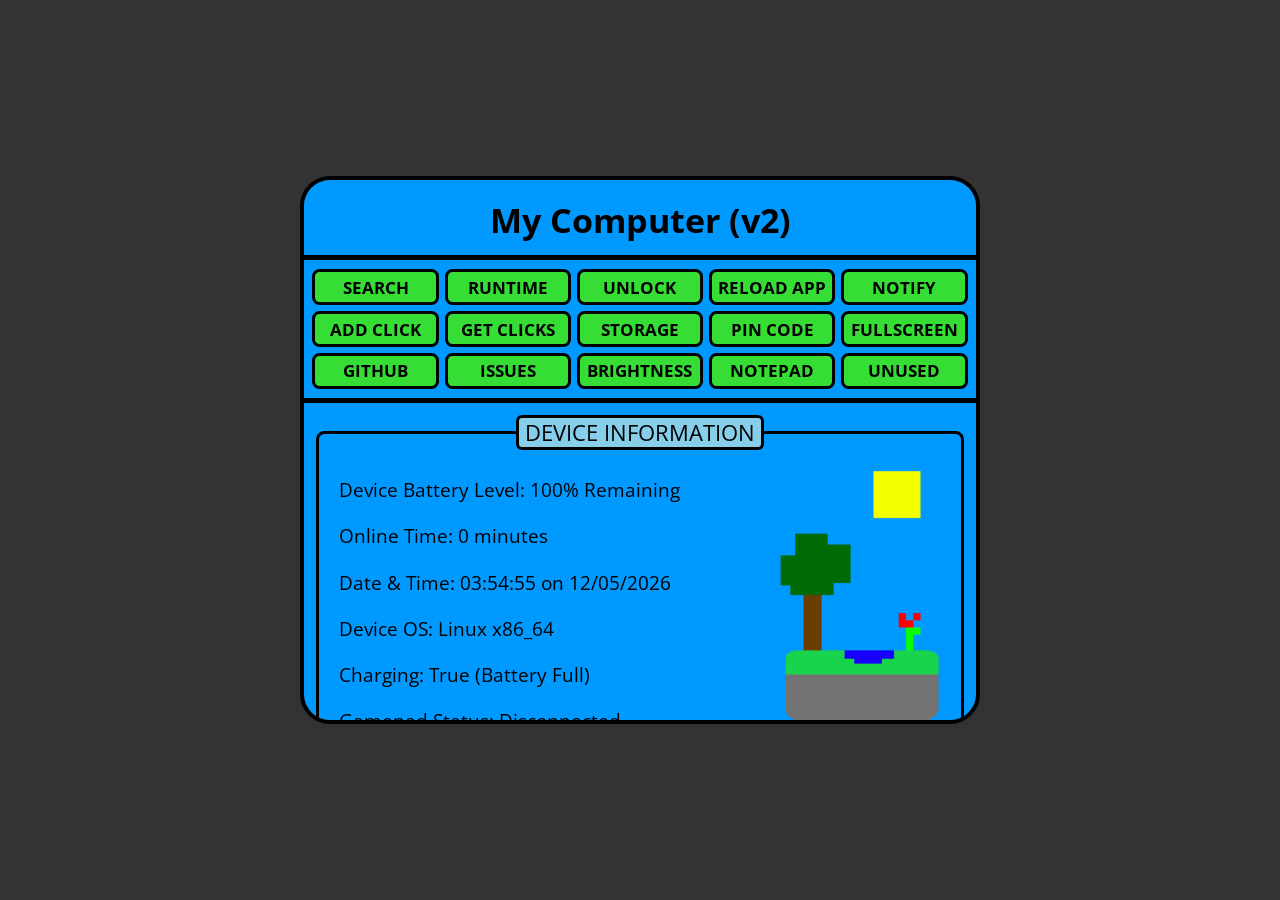
<file: website/app.html>
<!DOCTYPE html>
<html lang="en">

<head>

	<title>DressedAlarm184</title>
	<meta charset="utf-8">
	<meta name="description" content="This is a very useful application">
	<meta name="viewport" content="width=device-width, initial-scale=1">
    <meta http-equiv="Cache-Control" content="max-age=1, must-revalidate">
    <link rel="icon" type="image/x-icon" href="assets/favicon.ico">
	<link rel="stylesheet" href="styles.css">
</head>
<body>
	<p id="loading">Loading...</p>
	<div id="resize">0 &times; 0</div>
	<noscript>
		<p class="noscript-message">This website requires javascript to work properly!<br>Please use a newer browser or enable scripting.</p>
		<style>
			*:not(html,body,noscript,br,.noscript-message) {
				display: none;
			}
			noscript > * {
				font-size: 32px;
				color: white;
				text-align: center;
				user-select: none;
				font-family: "Source Code Pro";
			}
		</style>
	</noscript>
	<main id="content">
		<h1 id="header">My Computer (v2)</h1>
		<hr>
		<div class="top-button-container">
    		<button  accesskey="v" id="btn15" title="Search the web">SEARCH</button>
    		<button  id="btn27" title="Reset the runtime counter">RUNTIME</button>
    		<button  id="btn20" title="Unlocks more features">UNLOCK</button>
    		<button  id="btn21" title="Reload the website">RELOAD APP</button>
    		<button  id="btn22" title="Notifies the user using a custom message and time">NOTIFY</button>
    		<button  id="btn50" title="Adds one to the click count">ADD CLICK</button>
    		<button  id="btn37" title="Aquire clicks count.">GET CLICKS</button>
    		<button  id="btn38" title="Estimates the local storage size.">STORAGE</button>
    		<button  id="btn40" title="Requires a key combo to unlock">PIN CODE</button>
    		<button  id="btn19" title="Opens the application in fullscreen mode.">FULLSCREEN</button>
            <button  id="btn1"  title="Opens the website's github repo in a new tab">GITHUB</button>
    		<button  id="btn36" title="Displays all issues (GitHub) for this website.">ISSUES</button>
    		<button  id="btn3"  title="Toggles the brightness of the application">BRIGHTNESS</button>
    		<button  id="btn23" title="Opens the notepad window.">NOTEPAD</button>
    		<button  id="btn39" title="An unused button">UNUSED</button>
		</div>
		<hr>
		<fieldset>
		    <legend>Device Information</legend>
    		<div id="deviceinfo">
    			<p class="left" id="info"></p>
    			<p class="left" id="charge"></p>
    			<p class="left" id="gpresult"></p>
                <img name="img-island" alt="island image" src="assets/island.png">
            </div>
		</fieldset>
		<hr>
		<p class="left" id="appurl"></p>
		<hr>
		<h3 style="text-align: center; font-size: 21px; transform: translateY(2px); margin: 7px;">Text File Editor <span class="helpbutton" title="A normal text editor. Documents are saved in the browser. A list of your documents can be found below. You can also import and export your own files from your computer. Start typing in the big text box to begin. Use the buttons below the text box to save, load, and delete your documents.">(?)</span></h3>
		<textarea rows="12" id="note" placeholder="Type something here..." spellcheck="false"></textarea>
		<br>
		<div class="center">
    		<button class="normal" accesskey="s" type="button" onclick="download()">Save</button>
    		<button class="normal" accesskey="l" id="btn18">Open</button>
    		<button class="normal" id="btn16">Clear</button>
    		<button class="normal" id="btn17">Delete</button>
    		<button class="normal" id="btn34">Export</button>
    		<button class="normal" id="btn35">Speak</button>
    		<button class="normal" id="btn46">Import</button>
			<button class="normal" id="btn54">Rename</button>
    	</div>
		<fieldset>
		<legend>Document Files</legend>
		<p class="normal" style="border: none;left:30px;" id="filelist"></p>
		</fieldset>
		<hr>
		<h2 style="text-align:center">HELP & TIPS</h2>
		<ol class="left" id="helpandtips">
		    <li>Use alt-v to search the web using google.</li>
		    <li>Hover over <span class="helpbutton" title="Hover over these if you need help with a feature.">(?)</span> if you need help.</li>
		    <li>Use alt-s to save your documents!</li>
		    <li>Use alt-l to load your documents!</li>
		    <li>This app works best in chromium browsers.</li>
		    <li>Hover over buttons! <span class="helpbutton" title="Hovering over buttons might reveal a hover message that could help you discover what a feature does!">(hover for more info)</span></li>
        	<li>Press [ESC] to close the open dialog box!</li>
			<li>Press alt+z to view all custom key shortcuts.</li>
        </ol>
		<hr>
		<input class="normal" id="popupBox" value="Hello!" style="width:200px;height:18px;">
		<button class="normal" id="btn4">Alert</button>
		<hr>
		<fieldset id="backgroundFieldset">
			<legend style="text-align: center;">Background Changer</legend>
            <label for="backgroundSelector">Background Color</label>
			<input type="color" value="#FFFFFF" id="backgroundSelector">
            <br>
            <button id="btn55">Change Background</button>
            <button id="btn56">Reset Background</button>
		</fieldset>
		<hr>
		<p id="countnumber">0</p>
		<div class="center">
		    <button id="btn43">Increment</button>
		    <button id="btn44">Reset</button>
		    <button id="btn45">Decrement</button>
		</div>
		<hr>
		<textarea placeholder="Small Note 1" class="small" rows="4"></textarea>
		<textarea placeholder="Small Note 2" class="small" rows="4"></textarea>
		<textarea placeholder="Small Note 3" class="small" rows="4"></textarea>
		<textarea placeholder="Small Note 4" class="small" rows="4"></textarea>
		<textarea placeholder="Small Note 5" class="small" rows="4"></textarea>
		<textarea placeholder="Small Note 6" class="small" rows="4"></textarea>
		<hr>
		<div class="center">
    		<button class="normal" title="Loads a scratch project using turbowarp by ID" id="btn14">Load by ID</button>
    		<button class="normal" title="Geometry Dash" id="btn42">Load GD</button>
            <button onclick="loadProj('711948281')" title="Stevie's World">Load SW</button>
            <button onclick="loadProj('514049965')" title="Mineblock">Load MB</button>
            <button onclick="loadProj('196684240')" title="Mario Game">Load Mario</button>
		</div>
		<hr>
		<fieldset>
			<legend style="text-align: center;">Scratch Project</legend>
			<iframe id="iframe" src="https://turbowarp.org/0/embed" allowfullscreen></iframe>
		</fieldset>
		<hr>
		<div class="center">
    		<button class="normal" id="btn8">Draw Rectangle</button>
    		<button class="normal" id="btn9">Clear Canvas</button>
		</div>
		<hr>
		<div class="center"><canvas id="myCanvas"></canvas></div>
		<hr>
		<span class="left" style="margin:0;">The Calculator <span class="helpbutton" title="A normal calculaor. Use ** to raise to the power.">(?) : </span></span>
		<span id="calc" class="left" style="margin:0;"></span>
		<hr>
        <div class="equal-width-10">
            <button class="calculator-parts" id="calc1">1</button>
            <button class="calculator-parts" id="calc2">2</button>
            <button class="calculator-parts" id="calc3">3</button>
            <button class="calculator-parts" id="calc4">4</button>
            <button class="calculator-parts" id="calc5">5</button>
            <button class="calculator-parts" id="calc6">6</button>
            <button class="calculator-parts" id="calc7">7</button>
            <button class="calculator-parts" id="calc8">8</button>
            <button class="calculator-parts" id="calc9">9</button>
            <button class="calculator-parts" id="calc0">0</button>
        </div>
        <div class="equal-width-9">
            <button class="calculator-parts" id="calcplus">+</button>
            <button class="calculator-parts" id="calcminus">-</button>
            <button class="calculator-parts" id="calcmul">*</button>
            <button class="calculator-parts" id="calcdiv">/</button>
            <button class="calculator-parts" id="calcpoint">.</button>
            <button class="calculator-parts" id="calceq">=</button>
            <button class="calculator-parts" id="calcleft">(</button>
            <button class="calculator-parts" id="calcright">)</button>
            <button class="calculator-parts" id="calcclear">AC</button>
        </div>
		<hr>
        <fieldset>
            <legend>color generator</legend>
            <button onclick="generateRandomColor()">Generate New Color</button>
            <button onclick="copyTextToClipboard(`${qs('#randomColorText').textContent}`)">Copy HEX Code</button>
            <input id="randomColorInput" type="color">
            <span id="randomColorText">#000000</span>
            <p class="marginless">Press the above button to generate a new random color!</p>
        </fieldset>
        <hr>
		<h2 style="text-align:center">Minecraft 1.8.X Give Command <span class="helpbutton" title="This is a command generator for Minecraft Java 1.8.X">(?)</span></h2>
        <label class="left" for="give_itemid">Item ID:</label>
        <select class="normal" id="give_itemid">
            <option value="planks">Wood Planks</option>
            <option value="log">Wood Log</option>
            <option value="cobblestone">Cobblestone</option>
    		<option value="stone">Stone</option>
            <option value="stone_slab">Stone Slab</option>
    		<option value="wooden_slab">Wood Slab</option>
    		<option value="dirt">Dirt</option>
    		<option value="grass">Grass Block</option>
    		<option value="brick_block">Bricks</option>
        	<option value="glowstone">Glowstone</option>
        	<option value="sand">Sand</option>
        	<option value="gravel">Gravel</option>
    		<option value="wool">Wool</option>
    		<option value="glass">Glass Block</option>
    		<option value="iron_sword">Sword</option>
    		<option value="iron_pickaxe">Pickaxe</option>
    		<option value="iron_axe">Axe</option>
    		<option value="iron_shovel">Shovel</option>
    		<option value="iron_hoe">Hoe</option>
    		<option value="diamond">Diamond</option>
    		<option value="iron_ingot">Iron</option>
    		<option value="gold_ingot">Gold</option>
    		<option value="coal">Coal</option>
    		<option value="redstone">Redstone</option>
    		<option value="wheat_seeds">Wheat Seeds</option>
    		<option value="wheat">Wheat</option>
    		<option value="apple">Apple</option>
    		<option value="bread">Bread</option>
    		<option value="stick">Stick</option>
    		<option value="flint">Flint</option>
        </select> <br>
        <label for="give_customname" class="left">Custom Name:</label>
        <input type="text" value="" id="give_customname" class="normal command" placeholder="(none)"> <br>
        <label for="give_count" class="left">Count:</label>
        <input type="number" value="1" id="give_count" class="normal command"> <br>
        <label for="give_dv" class="left">Data Value:</label>
        <input type="number" value="0" id="give_dv" class="normal command"> <br>

        <button class="normal" onclick="give_generate()">Generate Command</button>
        <button class="normal" onclick="copyTextToClipboard(document.getElementById('give_output').textContent)">Copy Output</button>
        <div id="give_output" class="outputs left">Press button to generate command</div><hr>

        <h2 style="text-align:center">Minecraft 1.8.X Summon Command <span class="helpbutton" title="This is a command generator for Minecraft Java 1.8.X">(?)</span></h2>
        <label class="left" for="summon_entity">Entity ID:</label>
        <select class="normal" id="summon_entity">
            <option value="Pig">Pig</option>
            <option value="Cow">Cow</option>
            <option value="Sheep">Sheep</option>
    		<option value="Chicken">Chicken</option>
            <option value="EntityHorse">Horse</option>
    		<option value="Villager">Villager</option>
    		<option value="Zombie">Zombie</option>
    		<option value="Skeleton">Skeleton</option>
    		<option value="Creeper">Creeper</option>
        </select> <br>
        <label class="left"  for="summon_pos">Position:</label>
        <input class="normal command" type="text" value="~ ~ ~" id="summon_pos"> <br>
        <label class="left"  for="summon_customname">Custom Name:</label>
        <input class="normal command" type="text" value="" id="summon_customname" placeholder="(none)"> <br>
        <div class="command2">
            <label class="left" for="summon_ai">Entity AI:</label>
            <input class="normal command2" type="checkbox" id="summon_ai"> <br>
        </div>
        <button class="normal" onclick="summon_generate()">Generate Command</button>
        <button class="normal" onclick="copyTextToClipboard(document.getElementById('summon_output').textContent)">Copy Output</button><br>
        <div id="summon_output" class="outputs left">Press button to generate command</div>
        <hr>
        <fieldset>
            <legend>ONLINE TIME</legend>
            <p>Seconds: <output id="onlineSeconds"></output></p>
            <p>Minutes: <output id="onlineMinutes"></output></p>
            <p>Hours: <output id="onlineHours"></output></p>
            <p>Days: <output id="onlineDays"></output></p>
        </fieldset>
        <hr>
        <h2 style="text-align:center">The My Computer Stopwatch</h2>
        <div class="center">
            <div id="stopWatchDisplay">00:00:00</div>
        </div><br>
        <div class="center">
            <button onclick="startStopWatch()">START STOPWATCH</button>
            <button onclick="stopStopWatch()">STOP STOPWATCH</button>
            <button onclick="resetStopWatch()">RESET STOPWATCH</button>
        </div>
        <hr>
        <fieldset>
            <legend>website reference</legend>
            <label for="show-element-list">Show Website Coding Reference List <span class="helpbutton" title="This is a very big (300 lines or more) list of HTML, CSS, JS, and HTML Entities. Click on the colored box to the right to enabled or disable the massive list. You WILL need to scroll to access every thing in it.">(?)</span>: </label>
            <input id="show-element-list" type="checkbox">
            <div id="element-list">
                <h3>HTML Reference</h3>
                <ol>
                    <li>&lt;a&gt; - Defines a hyperlink</li>
                    <li>&lt;abbr&gt; - Represents an abbreviation or acronym</li>
                    <li>&lt;address&gt; - Defines contact information for the author/owner of a document</li>
                    <li>&lt;article&gt; - Represents a self-contained piece of content that could be distributed and reused independently</li>
                    <li>&lt;aside&gt; - Represents content that is tangentially related to the content around it</li>
                    <li>&lt;audio&gt; - Embeds sound content in the document</li>
                    <li>&lt;b&gt; - Represents bold text without any extra importance</li>
                    <li>&lt;blockquote&gt; - Represents a section that is quoted from another source</li>
                    <li>&lt;body&gt; - Represents the content of an HTML document</li>
                    <li>&lt;br&gt; - Represents a line break</li>
                    <li>&lt;button&gt; - Represents a clickable button</li>
                    <li>&lt;canvas&gt; - Used to draw graphics, on the fly, via scripting (usually JavaScript)</li>
                    <li>&lt;caption&gt; - Represents the title of a table</li>
                    <li>&lt;cite&gt; - Represents the title of a creative work</li>
                    <li>&lt;code&gt; - Represents a piece of computer code</li>
                    <li>&lt;div&gt; - Represents a generic container</li>
                    <li>&lt;em&gt; - Represents emphasized text</li>
                    <li>&lt;figcaption&gt; - Represents a caption or legend for a &lt;figure&gt; element</li>
                    <li>&lt;figure&gt; - Represents any content that is referenced from the main content</li>
                    <li>&lt;footer&gt; - Represents a footer for a section or page</li>
                    <li>&lt;form&gt; - Represents an HTML form for user input</li>
                    <li>&lt;h1&gt; to &lt;h6&gt; - Represents headings of different levels</li>
                    <li>&lt;head&gt; - Contains metadata about the HTML document</li>
                    <li>&lt;header&gt; - Represents a header for a section or page</li>
                    <li>&lt;hgroup&gt; - Represents the heading of a section</li>
                    <li>&lt;hr&gt; - Represents a thematic break between paragraph-level elements</li>
                    <li>&lt;html&gt; - Represents the root of an HTML document</li>
                    <li>&lt;i&gt; - Represents a span of text in an alternate voice or mood</li>
                    <li>&lt;iframe&gt; - Represents an inline frame</li>
                    <li>&lt;img&gt; - Represents an image</li>
                    <li>&lt;input&gt; - Represents an interactive control within a form</li>
                    <li>&lt;ins&gt; - Represents added text</li>
                    <li>&lt;kbd&gt; - Represents keyboard input</li>
                    <li>&lt;label&gt; - Represents a label for an &lt;input&gt; element</li>
                    <li>&lt;legend&gt; - Represents a caption for the content of its parent &lt;fieldset&gt;</li>
                    <li>&lt;li&gt; - Represents a list item</li>
                    <li>&lt;link&gt; - Defines the relationship between a document and an external resource</li>
                    <li>&lt;main&gt; - Represents the main content of the &lt;body&gt; of a document</li>
                    <li>&lt;map&gt; - Represents a client-side image map</li>
                    <li>&lt;mark&gt; - Represents text highlighted for reference purposes</li>
                    <li>&lt;meta&gt; - Represents metadata that cannot be represented by other HTML meta-related elements</li>
                    <li>&lt;nav&gt; - Represents a navigation menu</li>
                    <li>&lt;noscript&gt; - Represents fallback content to be displayed for browsers that do not support scripting</li>
                    <li>&lt;object&gt; - Represents an external resource, which can be treated as an image, a nested browsing context, or a resource to be handled by a plugin</li>
                    <li>&lt;ol&gt; - Represents an ordered list</li>
                    <li>&lt;optgroup&gt; - Represents a group of &lt;option&gt; elements with a common label</li>
                    <li>&lt;option&gt; - Represents an option in a &lt;select&gt; element</li>
                    <li>&lt;output&gt; - Represents the result of a calculation or user action</li>
                    <li>&lt;p&gt; - Represents a paragraph</li>
                    <li>&lt;param&gt; - Defines parameters for an &lt;object&gt; element</li>
                    <li>&lt;picture&gt; - Represents a container for multiple image sources</li>
                    <li>&lt;pre&gt; - Represents preformatted text</li>
                    <li>&lt;progress&gt; - Represents the progress of a task</li>
                    <li>&lt;q&gt; - Represents a short quotation</li>
                    <li>&lt;rp&gt; - Represents the text that is shown in browsers that do not support ruby annotations</li>
                    <li>&lt;rt&gt; - Represents the pronunciation of characters presented in a ruby annotation</li>
                    <li>&lt;ruby&gt; - Represents a ruby annotation</li>
                    <li>&lt;s&gt; - Represents text that is no longer accurate or relevant</li>
                    <li>&lt;samp&gt; - Represents sample output from a program or computing system</li>
                    <li>&lt;script&gt; - Represents embedded scripting</li>
                    <li>&lt;section&gt; - Represents a generic section of a document</li>
                    <li>&lt;select&gt; - Represents a control that provides a menu of options</li>
                    <li>&lt;small&gt; - Represents small text</li>
                    <li>&lt;source&gt; - Specifies multiple media resources for media elements (&lt;video&gt; and &lt;audio&gt;)</li>
                    <li>&lt;span&gt; - Represents a generic container with no specific semantic meaning</li>
                    <li>&lt;strong&gt; - Represents strong importance, seriousness, or urgency for its contents</li>
                    <li>&lt;style&gt; - Contains style information for a document, or part of a document</li>
                    <li>&lt;sub&gt; - Represents subscript text</li>
                    <li>&lt;summary&gt; - Represents a summary or legend for a &lt;details&gt; element</li>
                    <li>&lt;sup&gt; - Represents superscript text</li>
                    <li>&lt;svg&gt; - Represents scalable vector graphics</li>
                    <li>&lt;table&gt; - Represents data with more than one dimension</li>
                    <li>&lt;tbody&gt; - Represents the content of a table body</li>
                    <li>&lt;td&gt; - Represents a data cell in a table</li>
                    <li>&lt;template&gt; - Represents a template</li>
                    <li>&lt;textarea&gt; - Represents a multiline text input control</li>
                    <li>&lt;tfoot&gt; - Represents the content of a table footer</li>
                    <li>&lt;th&gt; - Represents a header cell in a table</li>
                    <li>&lt;thead&gt; - Represents the content of a table header</li>
                    <li>&lt;time&gt; - Represents a specific period in time</li>
                    <li>&lt;title&gt; - Defines the title of the document</li>
                    <li>&lt;tr&gt; - Represents a row in a table</li>
                    <li>&lt;track&gt; - Represents text tracks for media elements (&lt;video&gt; and &lt;audio&gt;)</li>
                    <li>&lt;ul&gt; - Represents an unordered list</li>
                    <li>&lt;var&gt; - Represents the name of a variable in a mathematical expression or a programming context</li>
                    <li>&lt;video&gt; - Embeds video content in the document</li>
                    <li>&lt;wbr&gt; - Represents a word break opportunity</li>
                </ol>
                <h3>CSS Reference</h3>
                <ol>
                    <li>align-content - Aligns the flexible container's items when the items do not use all available space on the cross-axis</li>
                    <li>align-items - Aligns the items inside a flexible container along the cross-axis</li>
                    <li>align-self - Aligns the selected item inside a flexible container</li>
                    <li>animation - A shorthand property for all the animation properties</li>
                    <li>background - A shorthand property for all the background properties</li>
                    <li>border - A shorthand property for all the border properties</li>
                    <li>box-shadow - Attaches one or more drop-shadows to the box</li>
                    <li>clear - Specifies where the next floating element should be placed concerning the left, right, or both sides of the current floating element</li>
                    <li>clip - Clips an absolutely positioned element</li>
                    <li>color - Sets the color of the text</li>
                    <li>column-count - Specifies the number of columns an element should be divided into</li>
                    <li>column-gap - Specifies the gap between the columns</li>
                    <li>content - Used with the  - -before and  - -after pseudo-elements to insert generated content</li>
                    <li>counter-increment - Increments one or more counters</li>
                    <li>counter-reset - Creates or resets one or more counters</li>
                    <li>cursor - Specifies the type of cursor to be displayed</li>
                    <li>direction - Specifies the text direction/writing direction</li>
                    <li>display - Specifies the type of box used for an element</li>
                    <li>filter - Defines effects (e.g., blurring or color shifting) on an element before the element is displayed</li>
                    <li>flex - A shorthand property for the flex-grow, flex-shrink, and flex-basis properties</li>
                    <li>float - Specifies whether or not an element should float</li>
                    <li>font - A shorthand property for all the font properties</li>
                    <li>grid - A shorthand property for defining a grid template</li>
                    <li>height - Sets the height of an element</li>
                    <li>justify-content - Aligns the items inside a flexible container along the main-axis</li>
                    <li>left - Sets the left position of a positioned element</li>
                    <li>letter-spacing - Increases or decreases the space between characters in a text</li>
                    <li>line-height - Sets the line height</li>
                    <li>list-style - A shorthand property for all the list-style properties</li>
                    <li>margin - A shorthand property for the margin-top, margin-right, margin-bottom, and margin-left properties</li>
                    <li>max-height - Sets the maximum height of an element</li>
                    <li>max-width - Sets the maximum width of an element</li>
                    <li>min-height - Sets the minimum height of an element</li>
                    <li>min-width - Sets the minimum width of an element</li>
                    <li>opacity - Sets the transparency level for an element</li>
                    <li>order - Sets the order of a flexible item</li>
                    <li>outline - A shorthand property for all the outline properties</li>
                    <li>overflow - Specifies what happens if content overflows an element's box</li>
                    <li>padding - A shorthand property for the padding-top, padding-right, padding-bottom, and padding-left properties</li>
                    <li>page-break-after - Sets the page-breaking behavior after an element</li>
                    <li>page-break-before - Sets the page-breaking behavior before an element</li>
                    <li>page-break-inside - Sets the page-breaking behavior inside an element</li>
                    <li>perspective - Defines how many pixels a 3D element is placed from the view</li>
                    <li>position - Specifies the type of positioning method used for an element</li>
                    <li>quotes - Sets the type of quotation marks</li>
                    <li>resize - Specifies whether or not an element is resizable by the user</li>
                    <li>right - Sets the right position of a positioned element</li>
                    <li>tab-size - Specifies the number of spaces in a tab-character</li>
                    <li>text-align - Specifies the horizontal alignment of text</li>
                    <li>text-decoration - Specifies the decoration added to text</li>
                    <li>text-indent - Specifies the indentation of the first line in a text-block</li>
                    <li>text-transform - Controls the capitalization of text</li>
                    <li>top - Sets the top position of a positioned element</li>
                    <li>transform - Applies a 2D or 3D transformation to an element</li>
                    <li>transition - A shorthand property for all the transition properties</li>
                    <li>unicode-bidi - Specifies the level of embedding of an inline-level element</li>
                    <li>user-select - Specifies the user's ability to select text</li>
                    <li>vertical-align - Sets the vertical alignment of an element</li>
                    <li>visibility - Specifies whether or not an element is visible</li>
                    <li>white-space - Sets how white space inside an element is handled</li>
                    <li>width - Sets the width of an element</li>
                    <li>word-break - Specifies where to break lines within words</li>
                    <li>word-spacing - Increases or decreases the space between words in a text</li>
                    <li>word-wrap - Allows long, unbreakable words to be broken and wrap to the next line</li>
                    <li>z-index - Sets the stack order of a positioned element</li>
              </ol>
              <h3>JavaScript Reference</h3>
              <ol>
                <li>alert() - Displays an alert box with a specified message and an OK button</li>
                <li>prompt() - Displays a dialog box that prompts the visitor for input</li>
                <li>confirm() - Displays a dialog box with a specified message and an OK and a Cancel button</li>
                <li>console.log() - Outputs a message to the console</li>
                <li>setTimeout() - Sets a delay in milliseconds before executing a function</li>
                <li>setInterval() - Repeatedly calls a function or executes a code snippet, with a fixed time delay between each call</li>
                <li>clearTimeout() - Clears the timeout specified by setTimeout()</li>
                <li>clearInterval() - Clears the interval specified by setInterval()</li>
                <li>parseInt() - Parses a string and returns an integer</li>
                <li>parseFloat() - Parses a string and returns a floating-point number</li>
                <li>isNaN() - Returns true if a value is NaN (Not-a-Number)</li>
                <li>isFinite() - Returns false if the value is NaN, Infinity, or -Infinity</li>
                <li>typeof() - Returns a string indicating the type of a variable</li>
                <li>String() - Converts an object's value to a string</li>
                <li>Number() - Converts an object's value to a number</li>
                <li>Array() - Creates a new array object</li>
                <li>Object() - Creates a new object</li>
                <li>JSON.parse() - Parses a JSON string, constructing the JavaScript value or object described by the string</li>
                <li>JSON.stringify() - Converts a JavaScript object or value to a JSON string</li>
                <li>Math.random() - Returns a random number between 0 (inclusive) and 1 (exclusive)</li>
                <li>Math.round() - Rounds a number to the nearest integer</li>
                <li>Math.floor() - Rounds a number down to the nearest integer</li>
                <li>Math.ceil() - Rounds a number up to the nearest integer</li>
                <li>Math.max() - Returns the largest of zero or more numbers</li>
                <li>Math.min() - Returns the smallest of zero or more numbers</li>
                <li>Array.isArray() - Returns true if an object is an array, and false otherwise</li>
                <li>Array.from() - Creates a new, shallow-copied Array instance from an array-like or iterable object</li>
                <li>Array.prototype.map() - Creates a new array with the results of calling a provided function on every element in the array</li>
                <li>Array.prototype.filter() - Creates a new array with all elements that pass the test implemented by the provided function</li>
                <li>Array.prototype.reduce() - Applies a function against an accumulator and each element in the array (from left to right) to reduce it to a single value</li>
                <li>Array.prototype.forEach() - Calls a function for each element in the array</li>
                <li>Array.prototype.indexOf() - Returns the first index at which a given element can be found in the array, or -1 if it is not present</li>
                <li>Array.prototype.includes() - Determines whether an array includes a certain value among its entries</li>
                <li>Array.prototype.slice() - Returns a shallow copy of a portion of an array into a new array object</li>
                <li>Array.prototype.splice() - Changes the contents of an array by removing or replacing existing elements and/or adding new elements in place</li>
                <li>Array.prototype.sort() - Sorts the elements of an array in place</li>
                <li>Array.prototype.reverse() - Reverses the elements of an array in place</li>
                <li>String.prototype.length - Returns the length of a string</li>
                <li>String.prototype.charAt() - Returns the character at a specified index in a string</li>
                <li>String.prototype.indexOf() - Returns the first index at which a given character or substring can be found in a string</li>
                <li>String.prototype.includes() - Determines whether one string may be found within another string</li>
                <li>String.prototype.substring() - Returns a subset of a string between one index and another</li>
                <li>String.prototype.trim() - Removes whitespace from both ends of a string</li>
                <li>String.prototype.toUpperCase() - Converts a string to uppercase letters</li>
                <li>String.prototype.toLowerCase() - Converts a string to lowercase letters</li>
                <li>String.prototype.split() - Splits a string into an array of substrings based on a specified separator</li>
                <li>Date() - Creates a new Date object representing the current date and time</li>
                <li>Date.prototype.getDate() - Returns the day of the month for the specified date</li>
                <li>Date.prototype.getMonth() - Returns the month for the specified date (0-based)</li>
                <li>Date.prototype.getFullYear() - Returns the year for the specified date</li>
                <li>Date.prototype.getHours() - Returns the hour for the specified date</li>
                <li>Date.prototype.getMinutes() - Returns the minutes for the specified date</li>
                <li>Date.prototype.getSeconds() - Returns the seconds for the specified date</li>
                <li>Date.prototype.getTime() - Returns the numeric value corresponding to the time for the specified date</li>
                <li>Date.prototype.toISOString() - Returns a string representing a date in ISO format</li>
                <li>Date.prototype.toString() - Converts a date to a string</li>
                <li>Date.prototype.setFullYear() - Sets the full year for a specified date</li>
                <li>Date.prototype.setMonth() - Sets the month for a specified date</li>
                <li>Date.prototype.setDate() - Sets the day of the month for a specified date</li>
                <li>Date.prototype.setHours() - Sets the hour for a specified date</li>
                <li>Date.prototype.setMinutes() - Sets the minutes for a specified date</li>
                <li>Date.prototype.setSeconds() - Sets the seconds for a specified date</li>
                <li>document.getElementById() - Gets the element with the specified ID</li>
                <li>document.querySelector() - Returns the first element that matches a specified CSS selector</li>
                <li>document.createElement() - Creates an HTML element</li>
                <li>document.createTextNode() - Creates a text node</li>
                <li>element.appendChild() - Adds a node to the end of the list of children of a specified parent node</li>
                <li>element.removeChild() - Removes a child node from the DOM</li>
                <li>element.setAttribute() - Sets the value of an attribute on the specified element</li>
                <li>element.getAttribute() - Returns the value of a specified attribute on the element</li>
                <li>element.addEventListener() - Attaches an event handler to the element</li>
                <li>navigator.userAgent - Returns the user agent string for the current browser</li>
                <li>window.innerWidth - Returns the width of the browser window's content area, including scrollbars</li>
                <li>window.innerHeight - Returns the height of the browser window's content area, including scrollbars</li>
                <li>window.location.href - Returns the href (URL) of the current page</li>
                <li>window.alert() - Displays an alert box with a specified message and an OK button</li>
                <li>window.confirm() - Displays a dialog box with a specified message and an OK and a Cancel button</li>
                <li>window.prompt() - Displays a dialog box that prompts the visitor for input</li>
                <li>window.setTimeout() - Sets a delay in milliseconds before executing a function</li>
                <li>window.setInterval() - Repeatedly calls a function or executes a code snippet, with a fixed time delay between each call</li>
                <li>window.clearTimeout() - Clears the timeout specified by setTimeout()</li>
                <li>window.clearInterval() - Clears the interval specified by setInterval()</li>
                <li>navigator.geolocation.getCurrentPosition() - Gets the current geographical location of the device</li>
                <li>navigator.geolocation.watchPosition() - Continuously monitors the device's location and updates the position as it changes</li>
                <li>navigator.geolocation.clearWatch() - Stops the watchPosition() method</li>
                <li>decodeURI() - Decodes a Uniform Resource Identifier (URI) previously created by encodeURI or by a similar routine</li>
                <li>encodeURI() - Encodes a Uniform Resource Identifier (URI) by replacing each instance of certain characters by one, two, three, or four escape sequences representing the character's UTF-8 encoding</li>
                <li>escape() - Deprecated. Encodes a string</li>
                <li>unescape() - Deprecated. Decodes a string encoded with the escape function</li>
                <li>Number.isInteger() - Determines whether the passed value is an integer</li>
                <li>Number.isNaN() - Determines whether the passed value is NaN and its type is Number</li>
                <li>Number.parseFloat() - Parses an argument and returns a floating-point number</li>
                <li>Number.parseInt() - Parses a string argument and returns an integer of the specified radix</li>
                <li>Object.keys() - Returns an array of a given object's own enumerable property names</li>
                <li>Object.values() - Returns an array of a given object's own enumerable property values</li>
                <li>Object.entries() - Returns an array of a given object's own enumerable string-keyed property [key, value] pairs</li>
                <li>Object.hasOwnProperty() - Returns a boolean indicating whether the object has the specified property</li>
                <li>JSON.stringify() - Converts a JavaScript object or value to a JSON string</li>
                <li>JSON.parse() - Parses a JSON string, constructing the JavaScript value or object described by the string</li>
                <li>Promise() - Creates a new Promise object</li>
                <li>Promise.all() - Returns a single Promise that fulfills with an array of fulfillment values for the passed promises, or rejects with the reason of the first promise that rejects</li>
                <li>Promise.race() - Returns a promise that fulfills or rejects as soon as one of the promises in an iterable fulfills or rejects, with the value or reason from that promise</li>
                <li>fetch() - Sends a request to the server and returns a Promise that resolves to the Response to that request</li>
                <li>async function() - Declares an asynchronous function that returns an AsyncFunction object</li>
                <li>await expression - Pauses the execution of the async function and waits for the passed Promise's resolution, and then resumes the execution and returns the resolved value</li>
              </ol>
              <h3>HTML Entities</h3>
              <ol>
                <li>&amp;lt; - Less than (&lt;)</li>
                <li>&amp;gt; - Greater than (&gt;)</li>
                <li>&amp;amp; - Ampersand (&amp;)</li>
                <li>&amp;quot; - Double quotation mark (&quot;)</li>
                <li>&amp;apos; - Single quotation mark (apostrophe) (&apos;)</li>
                <li>&amp;nbsp; - Non-breaking space</li>
                <li>&amp;copy; - Copyright symbol (&copy;)</li>
                <li>&amp;reg; - Registered trademark symbol (&reg;)</li>
                <li>&amp;cent; - Cent sign (&cent;)</li>
                <li>&amp;pound; - Pound sign (&pound;)</li>
                <li>&amp;yen; - Yen sign (&yen;)</li>
                <li>&amp;euro; - Euro sign (&euro;)</li>
                <li>&amp;times; - Multiplication sign (&times;)</li>
                <li>&amp;divide; - Division sign (&divide;)</li>
              </ol>
            </div>

        </fieldset>
        <hr>
		<button class="normal" onclick="getLocation()">Get Location</button>
		<p id="location" class="left">Press button to find location!</p>
        <hr  class="no-margin-bottom">
		<fieldset>
			<legend>command prompt</legend>
			<div class="terminal" id="terminal">
				<div id="output"></div>
				<div class="prompt">$ <input type="text" id="commandInput" maxlength="38" spellcheck="false"> <div class="caret"></div>
 			</div>
			</div>
		</fieldset>
		<div id="windowmanger">
			<hr>
			<h2>Window Manager</h2>
			<div class="equal-width-2 space-around">
				<button onclick="newWindowManagerWindow()">Open New Window</button>
				<button onclick="saveWindowManagerSettings()">Save Window Settings</button>
			</div>
			<label for="windowTitle">Title:</label>
			<input placeholder="(default)" id="windowTitle">
			<br>
			<label for="windowHeading">Heading:</label>
			<input placeholder="(none)" id="windowHeading">
			<br>
			<label for="windowText">Text:</label>
			<input placeholder="(none)" id="windowText">
			<br>
			<label for="windowButton">Button:</label>
			<input placeholder="(leave empty for no button)" id="windowButton">
			<br>
			<label for="windowMessage">Message:</label>
			<input placeholder="(leave empty for no message)" id="windowMessage">
			<hr>
			<button class="normal" id="btn11">Change Box</button>
			<hr>
			<div id="box"><p id="boxtext"></p></div>
			<hr>
		</div>
        <fieldset>
		    <legend>JavaScript Code Editor</legend>
		    <textarea class="js" id="jscode" placeholder="Write a JavaScript code snippet in here..." spellcheck="false"></textarea>
            <div title="JavaScript Console" id="console"><p>Middle click or shift click the code editor to execute your code!</p></div>
        </fieldset>
        <hr>
        <p class="left">First Version Release Date: 03/24/22</p>
        <hr>
		<fieldset style="padding-top:20px;">
		    <legend>Fidgets & Things</legend>
		    <div class="center">
    		    <input type="range" style="accent-color:orange;position:relative;bottom:7px;">
        		<button class="normal" id="btn7" accesskey="r">Random Number</button>
        		<button class="normal" id="btn41">Random Character</button>
    		</div>
		    <div class="center">
    		<input type="color" class="colorInput">
    		<input type="color" class="colorInput">
    		<input type="color" class="colorInput">
    		<input type="color" class="colorInput">
    		<input type="color" class="colorInput">
    		<input type="color" class="colorInput">
    		<input type="color" class="colorInput">
    		<input type="color" class="colorInput">
    		<input type="color" id="gamepad0"  class="colorInput">
		</div>
		</fieldset>
        <hr>
		<p style="text-align: center; position:relative; bottom:0px;" id="copyright">&copy 2024 DressedAlarm184</p>
		<dialog id="gsearch">
			<p>Search Google</p>
			<input class="dialog" id="gsearch-input">
			<button class="dialog" id="gsearch-button">Search</button>
		</dialog>
		<dialog id="scratchproj">
			<p>Enter Scratch Project ID</p>
			<input class="dialog" id="scratchproj-input">
			<button class="dialog" id="scratchproj-button">Play</button>
		</dialog>

        <dialog id="custompopupBox">
            <div id="custompopupBoxMessage"></div>
            <button style="text-align:center" id="closeAlert" onclick="closeCustompopupBox()">CLOSE</button>
        </dialog>

		<dialog id="multicommands">
			<textarea id="multicommands-input" placeholder="Write a script..."></textarea>
			<br>
			<div class="equal-width-2">
				<button id="multicommands-button">Run</button>
				<button id="multicommands-close" onclick="qs('#multicommands').close()"  spellcheck="false">Close</button>
			</div>
		</dialog>
	</main>
    <div id="notif">This is a <br> test notif</div>
	<div id="contextMenu">
		<div>Reload App</div>
		<div>Copy Selection</div>
		<div>Paste Text</div>
		<div>Clicker Game</div>
		<div>Java Script</div>
		<div>Print Document</div>
		<div>Close Menu</div>
	</div>
	<div class="window" name="empty">
		<div class="titlebar">
			<div class="title">Basic Window</div>
			<div class="resize"><svg xmlns="http://www.w3.org/2000/svg" viewBox="0 0 448 512"><!--!Font Awesome Free 6.5.1 by @fontawesome - https://fontawesome.com License - https://fontawesome.com/license/free Copyright 2024 Fonticons, Inc.--><path d="M32 32C14.3 32 0 46.3 0 64v96c0 17.7 14.3 32 32 32s32-14.3 32-32V96h64c17.7 0 32-14.3 32-32s-14.3-32-32-32H32zM64 352c0-17.7-14.3-32-32-32s-32 14.3-32 32v96c0 17.7 14.3 32 32 32h96c17.7 0 32-14.3 32-32s-14.3-32-32-32H64V352zM320 32c-17.7 0-32 14.3-32 32s14.3 32 32 32h64v64c0 17.7 14.3 32 32 32s32-14.3 32-32V64c0-17.7-14.3-32-32-32H320zM448 352c0-17.7-14.3-32-32-32s-32 14.3-32 32v64H320c-17.7 0-32 14.3-32 32s14.3 32 32 32h96c17.7 0 32-14.3 32-32V352z"/></svg></div>
			<div class="close">&times;</div>
		</div>
		<div class="content"></div>
	</div>
	<div class="window" name="notepad">
		<div class="titlebar">
			<div class="title">Notepad</div>
			<div class="resize"><svg xmlns="http://www.w3.org/2000/svg" viewBox="0 0 448 512"><!--!Font Awesome Free 6.5.1 by @fontawesome - https://fontawesome.com License - https://fontawesome.com/license/free Copyright 2024 Fonticons, Inc.--><path d="M32 32C14.3 32 0 46.3 0 64v96c0 17.7 14.3 32 32 32s32-14.3 32-32V96h64c17.7 0 32-14.3 32-32s-14.3-32-32-32H32zM64 352c0-17.7-14.3-32-32-32s-32 14.3-32 32v96c0 17.7 14.3 32 32 32h96c17.7 0 32-14.3 32-32s-14.3-32-32-32H64V352zM320 32c-17.7 0-32 14.3-32 32s14.3 32 32 32h64v64c0 17.7 14.3 32 32 32s32-14.3 32-32V64c0-17.7-14.3-32-32-32H320zM448 352c0-17.7-14.3-32-32-32s-32 14.3-32 32v64H320c-17.7 0-32 14.3-32 32s14.3 32 32 32h96c17.7 0 32-14.3 32-32V352z"/></svg></div>
			<div class="close">&times;</div>
		</div>
		<div class="content">
			Simple Notepad
			<textarea placeholder="Type notes..."></textarea>
		</div>
	</div>
	<div class="window" name="shortcuts">
		<div class="titlebar">
			<div class="title">Key Shortcuts</div>
			<div class="resize"><svg xmlns="http://www.w3.org/2000/svg" viewBox="0 0 448 512"><!--!Font Awesome Free 6.5.1 by @fontawesome - https://fontawesome.com License - https://fontawesome.com/license/free Copyright 2024 Fonticons, Inc.--><path d="M32 32C14.3 32 0 46.3 0 64v96c0 17.7 14.3 32 32 32s32-14.3 32-32V96h64c17.7 0 32-14.3 32-32s-14.3-32-32-32H32zM64 352c0-17.7-14.3-32-32-32s-32 14.3-32 32v96c0 17.7 14.3 32 32 32h96c17.7 0 32-14.3 32-32s-14.3-32-32-32H64V352zM320 32c-17.7 0-32 14.3-32 32s14.3 32 32 32h64v64c0 17.7 14.3 32 32 32s32-14.3 32-32V64c0-17.7-14.3-32-32-32H320zM448 352c0-17.7-14.3-32-32-32s-32 14.3-32 32v64H320c-17.7 0-32 14.3-32 32s14.3 32 32 32h96c17.7 0 32-14.3 32-32V352z"/></svg></div>
			<div class="close">&times;</div>
		</div>
		<div class="content">
			Keyboard Shortcuts: <br>
			<ul>
				<li>alt+z : Opens the key shortcuts window</li>
				<li>ctrl+/ : Opens the notepad window</li>
				<li>alt+0 : Resets all windows to defaults</li>
				<li>ctrl+q : Executes some javascript code</li>
				<li>ctrl+. : Opens a basic empty window</li>
			</ul>
		</div>
	</div>
	<script src="script.js"></script>
</body>
</html>
</file>
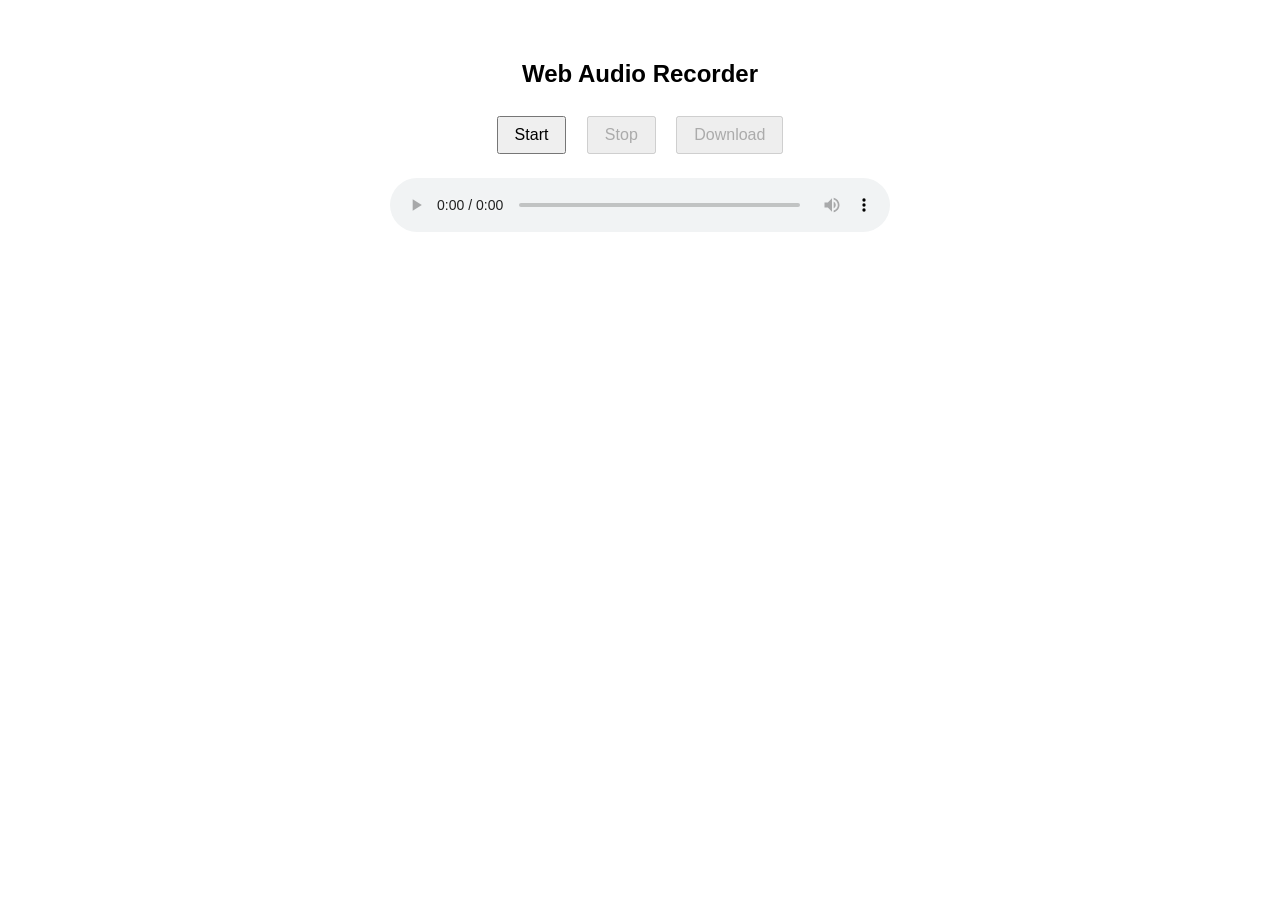
<file: website/quick_apps/audio.html>
<!DOCTYPE html>
<html lang="en">
<head>
  <meta charset="UTF-8">
  <title>Audio Recorder</title>
  <style>
    body {
      font-family: sans-serif;
      display: flex;
      flex-direction: column;
      align-items: center;
      padding: 2rem;
    }
    button {
      margin: 0.5rem;
      padding: 0.5rem 1rem;
      font-size: 1rem;
    }
    audio {
      margin-top: 1rem;
      width: 100%;
      max-width: 500px;
    }
  </style>
</head>
<body>
  <h2>Web Audio Recorder</h2>
  <div>
    <button id="start">Start</button>
    <button id="stop" disabled>Stop</button>
    <button id="download" disabled>Download</button>
  </div>
  <audio id="audio" controls></audio>

  <script>
    let mediaRecorder, audioChunks = [];

    const startBtn = document.getElementById("start");
    const stopBtn = document.getElementById("stop");
    const downloadBtn = document.getElementById("download");
    const audioElem = document.getElementById("audio");

    startBtn.onclick = async () => {
      const stream = await navigator.mediaDevices.getUserMedia({ audio: true });
      mediaRecorder = new MediaRecorder(stream);
      audioChunks = [];

      mediaRecorder.ondataavailable = e => {
        if (e.data.size > 0) audioChunks.push(e.data);
      };

      mediaRecorder.onstop = () => {
        const blob = new Blob(audioChunks, { type: "audio/webm" });
        const url = URL.createObjectURL(blob);
        audioElem.src = url;
        downloadBtn.onclick = () => {
          const a = document.createElement("a");
          a.href = url;
          a.download = "recording.webm";
          a.click();
        };
        downloadBtn.disabled = false;
      };

      mediaRecorder.start();
      startBtn.disabled = true;
      stopBtn.disabled = false;
    };

    stopBtn.onclick = () => {
      mediaRecorder.stop();
      startBtn.disabled = false;
      stopBtn.disabled = true;
    };
  </script>
</body>
</html>
</file>
<file: website/styles.css>
@import url("https://fonts.googleapis.com/css2?family=Open+Sans:wght@700&display=swap");
@import url("https://fonts.googleapis.com/css2?family=Source+Code+Pro:wght@600&display=swap");

main, main * {
  font-family: "Open Sans";
  color: black;
  cursor: url("assets/cursor1.cur"), auto;
  user-select: none;
  tab-size: 4;
}

.colorInput {
  position: relative;
  left: 5px;
}

#btn60,
#btn61 {
  margin-top: 10px;
  font-size: 14px;
}

#popupSelector select {
  border: 2px solid black;
}

img {
  pointer-events: none;
}

#inventoryScreen button {
  height: 20px;
  width: 20px;
  background: #dd0000;
  position: absolute;
  bottom: 230px;
  left: 110px;
}

#notif {
  position: fixed;
  right: -1000px;
  top: 15vh;
  color: black;
  margin: 0px;
  cursor: auto;
  background: lightskyblue;
  padding-block: 10px;
  font-size: 20px;
  text-align: center;
  min-width: 150px;
  border: 4px solid black;
  border-radius: 10px;
  box-sizing: border-box;
  padding-inline: 15px;
  min-height: 50px;
  font-family: "Open Sans";
}

#contextMenu {
	display: none;
	position: absolute;
	background-color: #ddd;
	border: 3px solid black;
	border-radius: 10px;
	z-index: 999999;
	cursor: url("assets/cursor1.cur"),auto;
	font-family: "Source Code Pro";
	font-size: 20px;
	padding-block: 8px;
	min-width: max-content;
}

.window {
	position: absolute;
	width: 300px;
	height: 250px;
	min-width: 270px;
	min-height: 175px;
	max-width: 600px;
	max-height: 450px;
	left: 10px;
	top: 10px;
	background: black;
	border: 3px solid black;
	border-radius: 10px;
	user-select: none;
	cursor: url("assets/cursor1.cur"),auto;
	display: none;
	resize: both;
	overflow: scroll;
	font-family: "Open Sans";
	.titlebar {
		height: 37.5px;
		background: darkslategray;
		border-top-left-radius: 8px;
		border-top-right-radius: 8px;
		border-bottom: 3px solid black;
		box-sizing: border-box;
		cursor: url("assets/cursor2.cur"),auto;
		.close {
			font-size: 44px;
			position: absolute;
			right: 10px;
			transform: translateY(-13px);
			color: white;
		}
		.title {
			font-size: 20px;
			color: white;
			display: inline;
			position: absolute;
			left: 10px;
			transform: translateY(4px);
		}
		.resize {
			width: 20px;
			height: 20px;
			position: absolute;
			filter: invert(1);
			transform: translateY(6.5px);
			right: 45px;
		}
	}
	.content {
		background: #ddd;
		height: calc(100% - 37.5px);
		overflow: auto;
		border-bottom-left-radius: 8px;
		border-bottom-right-radius: 8px;
		padding-block: 5px;
		padding-inline: 10px;
		box-sizing: border-box;
		font-size: 20px;
	}
}

.window[name="notepad"] {
	textarea {
		margin-inline: auto;
		margin-top: 15px;
		width: calc(100% - 20px);
		height: 100px;
		font-size: 20px;
		height: calc(100% - 60px);
		left: 5px;
	}
}

.window[name="shortcuts"] {
	li {
		margin-bottom: 10px;
	}
}

.window[name="theme"] {
	button {
		font-size: 20px;
	}
	select {
		font-size: 20px;
		margin-bottom: 5px;
	}
}

#contextMenu div {
	margin: 2px 10px;
	padding: 4px 5px;
	cursor: url("assets/cursor2.cur"),auto;
}
#contextMenu div:hover {
	background-color: #ccc;
	border-radius: 5px;
}

#notif.slide {
  animation: slide-in 6s ease-in-out forwards;
}

#randomColorText {
  color: white;
  background: black;
  padding-inline: 5px;
  border-radius: 5px;
  font-family: "Source Code Pro";
}

.marginless {
  margin: 5px;
  margin-left: 0px;
}

@keyframes slide-in {
  0% {
    right: -1000px;
    transform: scale(0);
    opacity: 0;
  }
  10% {
    right: 10px;
  }
  20% {
    right: 10px;
    transform: scale(1);
    opacity: 1;
  }
  30% {
    right: 10px;
  }
  40% {
    right: 10px;
  }
  50% {
    right: 10px;
  }
  60% {
    right: 10px;
  }
  70% {
    right: 10px;
  }
  80% {
    right: 10px;
    transform: scale(1);
    opacity: 1;
  }
  90% {
    right: 10px;
  }
  100% {
    right: -1000px;
    transform: scale(0);
    opacity: 0;
  }
}

#stopWatchDisplay {
  font-size: 40px;
  border: 3px solid black;
  padding-inline: 40px;
  padding-block: 15px;
  background-color: white;
  border-radius: 15px;
}

#appurl {
  text-overflow: ellipsis;
  white-space: nowrap;
  overflow: hidden;
  width: calc(100% - 5px);
}

hr {
  height: 4px;
  background: black;
  border: 0px;
  border-radius: 0px;
}

#box {
  height: 50px;
  width: 50px;
  background: red;
  margin: 20px;
  padding: 2px;
  border: 5px solid black;
}

.outputs {
  width: 100%;
}

.command {
  width: 100px;
  margin: 2px;
}

.command[type="number"] {
  width: 40px;
}

#deviceinfo {
  position: relative;
}

img[name="img-island"] {
  position: absolute;
  transform: translateY(-260px);
  right: 0px;
  display: none;
}

#note {
  resize: none;
  border: 3px solid black;
  position: relative;
  bottom: 5px;
  left: 4%;
  width: 90%;
  background: lightgray;
  font-size: 16px;
  margin-top: 10px;
  font-family: "Source Code Pro", monospace;
}

textarea {
  resize: none;
  border: 3px solid black;
  position: relative;
  left: 5%;
  bottom: 5px;
  background: lightgray;
  color: black;
  font-size: 16px;
  cursor: url("assets/cursor2.cur"), auto;
  border-radius: 8px;
  font-family: "Source Code Pro";
}

textarea,
input {
  user-select: text;
}

select {
  cursor: url("assets/cursor2.cur"), auto;
}

.small {
  resize: none;
  border: 2px solid black;
  position: relative;
  left: 5px;
  top: 1px;
  width: 30.4%;
}

.js {
  height: 220px;
  width: 90%;
  position: relative;
  left: calc(5% - 5px);
  margin-top: 10px;
  white-space: nowrap;
}

.normal {
  position: relative;
  left: 5px;
  border: 3px solid black;
}

button {
  background-color: #35dd35;
  font-weight: bold;
  font-size: 16px;
  zoom: 90%;
  color: black;
  padding: 0.2em;
  cursor: url("assets/cursor2.cur"), auto;
  border: 3px solid black;
  border-radius: 7px;
  transition: filter 0.25s ease;
}

button:hover {
  filter: brightness(1.2);
}

button:active {
  filter: brightness(0.9);
}

fieldset {
  border: 3px solid black;
  position: relative;
  margin: 10px;
  border-radius: 7px;
}

#myCanvas {
  width: 300px;
  border: 2px solid black;
  height: 300px;
  position: relative;
  background: white;
}

#iframe {
  border: none;
  width: 100%;
  position: relative;
  height: 350px;
}

#helpandtips {
  list-style-type: decimal-leading-zero;
}

.left {
  position: relative;
  left: 5px;
}

body {
  margin: 0px auto;
  background-color: #333;
  overflow: auto;
}

#menu {
	display: none;
}

.terminal{
	height: 300px;
	background-color: #2e2e2e;
	border-radius: 15px;
	width: 450px;
	padding: 16px;
	overflow-y: scroll;
	font-size: 18px;
	font-family: "Source Code Pro";
	margin: 10px;
	overflow-wrap: break-word;
	margin-inline: auto;
	cursor: url("assets/cursor2.cur"), auto;
}

.terminal * {
	font-family: "Source Code Pro" !important;
	cursor: url("assets/cursor2.cur"), auto;
}

.prompt {
	color: lime;
	height: 25px;
}

.prompt input {
	background-color: transparent;
	border: none;
	outline: none;
	color: #ffffff;
	width: calc(100% - 30px);
	font-size: 18px;
	color: yellow;
	pointer-events: none;
	font-weight: bold;
	position: relative;
	right: 2px;
	caret-color: transparent;
}

.prompt input:focus + .caret {
	background: red;
}

.caret {
	position: relative;
	transform: translateY(-50%);
	width: 10px;
	height: 20px;
	background-color: rgb(184, 0, 0);
	pointer-events: none;
	display: inline-block;
	transform: translateY(calc(-100% + -2px)) translateX(11px);
	transition: background-color 200ms;
}

.terminal #output div {
	color: white;
}

.no-margin-bottom {
  margin-bottom: 0;
}

#windowmanger input,
label {
  margin-top: 5px;
  position: relative;
  left: 5px;
}

#windowmanger h2 {
  margin-bottom: 5px;
  margin-top: 0px;
  text-align: center;
  margin-right: 10px;
  text-decoration: underline;
}

.space-around {
	margin-block: 2px;
	margin-inline: 5px;
}

#windowmanger input {
  width: calc(100% - 100px);
}

#console {
  height: 150px;
  background: lightgray;
  position: relative;
  width: calc(90% + 5px);
  height: 140px;
  left: calc(5% - 5px);
  border: 3px solid black;
  border-radius: 8px;
  margin-bottom: 2px;
  overflow: auto;
}

main.dim {
	filter: brightness(0.7);
}

#multicommands-input {
	width: 200px;
	height: 120px;
	transform: translateX(-10px);
	white-space: nowrap;
}

#console p {
  margin: 0px;
  padding: 0px;
  padding-left: 3px;
  font-family: "Source Code Pro";
}

html,
body {
  cursor: auto;
  height: 100%;
}

#countnumber {
  font-size: 50px;
  text-align: center;
  margin: 2px;
}

#btn55,
#btn56 {
  margin-top: 10px;
}

.white-fieldset legend {
  background-color: #eee;
}

main {
	width: 100%;
	border-radius: 0px;
	position: relative;
	overflow-x: hidden;
	scrollbar-width: none;
	background: #0099ff;
	zoom: 80%;
	transition: filter 500ms;
	display: none;
	font-size: 16px;
}

input[type="checkbox"].command2 {
  appearance: none;
  -webkit-appearance: none;
  -moz-appearance: none;
  background-color: lime;
  width: 16px;
  height: 16px;
  position: relative;
  top: 4px;
  border: 2px solid black;
}

legend {
  text-transform: uppercase;
  border: 3px solid black;
  border-radius: 5px;
  text-align: center;
  background-color: skyblue;
  padding-inline: 5px;
  font-size: 18px;
}

input[type="checkbox"].command2:checked {
  background-color: red;
}

div.command2 {
  position: relative;
  bottom: 5px;
}

@media (width > calc(560px * 1.2)) {
  main {
    width: 560px;
    border: 4px solid black;
    border-radius: 25px;
    height: 95%;
    max-height: 450px;
    zoom: 120%;
  }
  body {
    display: flex;
    align-items: center;
    justify-content: center;
    width: 100%;
    overflow: hidden;
  }
  img[name="img-island"] {
    display: inline;
  }
  #menu {
	display: block;
  }

  @supports not (zoom: 1) {
    main {
      transform: scale(1.1);
    }
    dialog {
      transform: scale(1.8);
    }
  }
}

#resize {
	position: fixed;
	top: 0px;
	right: 0px;
	z-index: 999;
	padding: 3px 6px;
	background: #eeeeeeaa;
	border-bottom-left-radius: 10px;
	cursor: default;
	font-size: 14px;
	display: none;
	font-family: "Open Sans";
}

dialog::backdrop {
  background-color: #000000aa;
  cursor: url("assets/cursor1.cur"), default;
}

dialog {
  zoom: 150%;
  border: 3px solid black;
  background-color: #aaaaaa;
  border-radius: 10px;
}

input.dialog {
  border: 3px solid black;
}

dialog#custompopupBox {
  border-radius: 10px;
  background-color: white;
  width: 250px;
  font-size: 14px;
  padding-top: 0px;
}

#custompopupBoxMessage {
  margin-block: 10px;
  height: 150px;
  overflow: auto;
}

button.openbtn {
  font-size: 12px;
  border: none !important;
  background-color: lightgray;
  transition: none;
  filter: brightness(1) !important;
}

#closeAlert {
  background-color: #0088ff;
  border: 0px solid transparent !important;
  border-radius: 8px;
  position: relative;
  left: 220px;
}

#header {
  margin: 12px;
  text-align: center;
  position: relative;
  top: 2px;
  font-size: 28px;
}

@keyframes spin {
  0% {
    transform: rotate(0deg);
  }
  100% {
    transform: rotate(360deg);
  }
}

::selection {
  color: black;
  background: orange;
}

main::-webkit-scrollbar {
  display: none;
}

input {
  cursor: url("assets/cursor2.cur"), auto;
}

@keyframes fadein {
  from {
    bottom: 0;
    opacity: 0;
  }
  to {
    bottom: 70px;
    opacity: 1;
  }
}

@keyframes fadeout {
  from {
    bottom: 70px;
    opacity: 1;
  }
  to {
    bottom: 0;
    opacity: 0;
  }
}

.center {
  display: flex;
  justify-content: center;
  gap: 5px;
  flex-wrap: wrap;
}

.calculator-parts {
  --amount: 7.5px;
  padding-left: var(--amount);
  padding-right: var(--amount);
  position: relative;
  margin-top: 3px;
}

.helpbutton {
  cursor: url("assets/cursor2.cur"), default;
}

.top-button-container {
  display: grid;
  grid-template-columns: repeat(5, 1fr);
  gap: 5px;
  margin: 7px;
}

.equal-width-2 {
  display: grid;
  grid-template-columns: repeat(2, 1fr);
  gap: 5px;
}

.equal-width-10 {
  display: grid;
  grid-template-columns: repeat(10, 1fr);
  gap: 5px;
  margin-inline: 7px;
  margin-bottom: 2px;
}

.equal-width-9 {
  display: grid;
  grid-template-columns: repeat(9, 1fr);
  gap: 5px;
  margin-inline: 7px;
}

#btn7,
#btn41 {
  position: relative;
  bottom: 10px;
}

#backgroundSelector {
	margin-left: 5px;
}

.center * {
  margin: 0px;
  position: relative !important;
  left: 0px;
}

input[type="checkbox"] {
  appearance: none;
  -webkit-appearance: none;
  -moz-appearance: none;
  background-color: red;
  width: 16px;
  height: 16px;
  position: relative;
  top: 4px;
  border: 2px solid black;
}

input[type="checkbox"]:checked {
  background-color: lime;
}

#element-list {
  height: 300px;
  overflow-y: scroll;
  margin-top: 5px;
}

/* Customize the scrollbar */
#element-list::-webkit-scrollbar {
  width: 12px; /* Set the width of the scrollbar */
}

#loading {
	color: white;
	font-size: 64px;
	user-select: none;
	font-family: "Source Code Pro";
	text-align: center;
}

#element-list::-webkit-scrollbar-thumb {
  background-color: #888; /* Set the color of the thumb */
  border-radius: 6px; /* Set the border radius of the thumb */
}

#element-list::-webkit-scrollbar-thumb:hover {
  background-color: #555; /* Set the color of the thumb on hover */
}

#element-list {
  display: none;
}

/* Show the element with id element-list when the checkbox is checked */
input#show-element-list[type="checkbox"]:checked + #element-list {
  display: block; /* or any other value you prefer */
}
</file>
